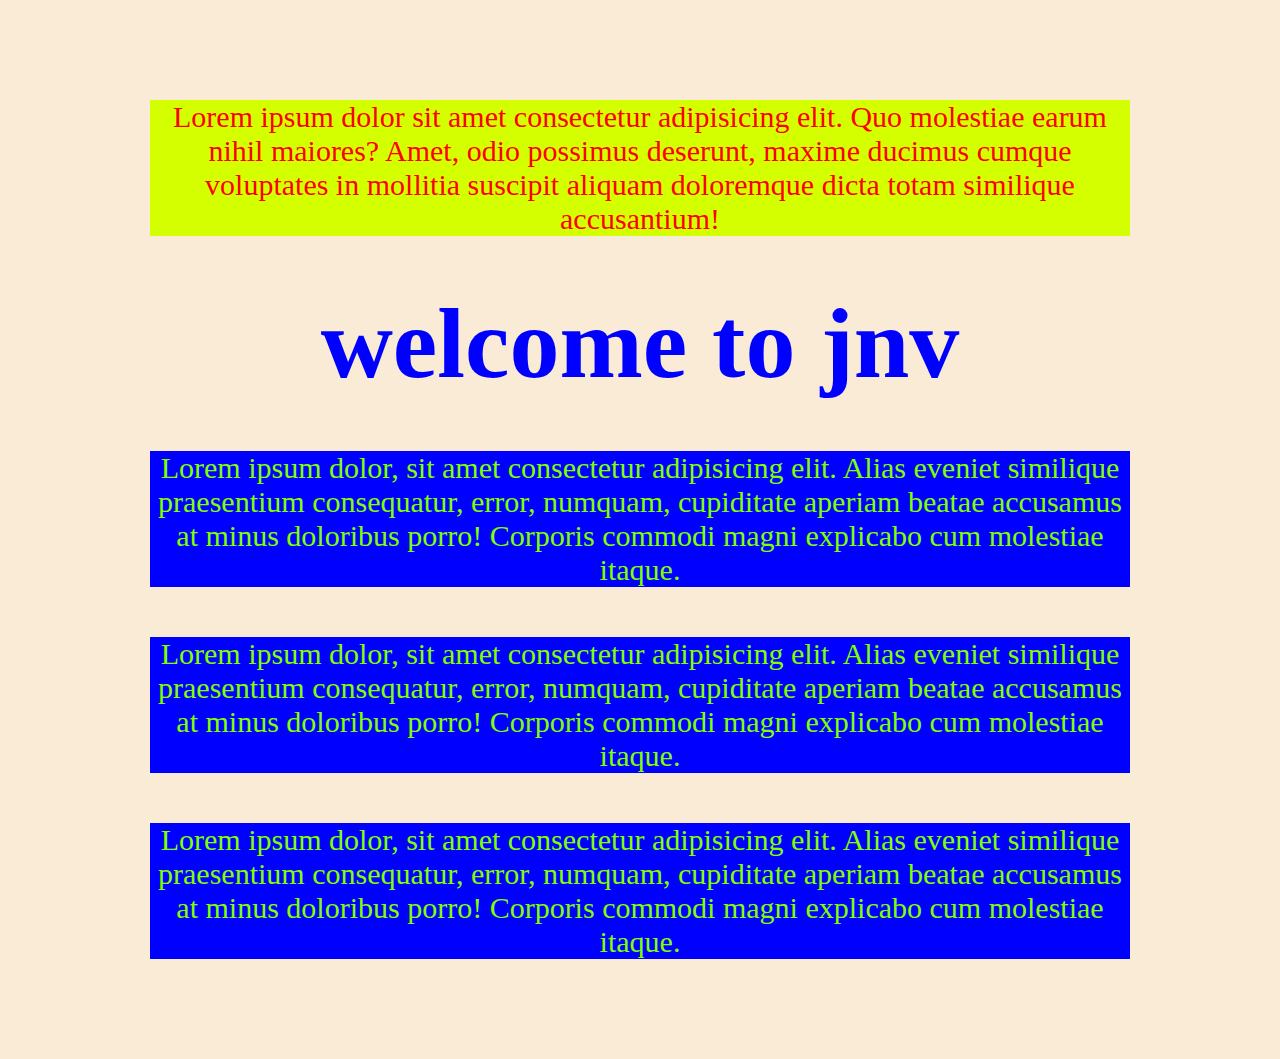
<file: a.html>
<!DOCTYPE html>
<html lang="en">

<head>
    <meta charset="UTF-8">
    <meta name="viewport" content="width=device-width, initial-scale=1.0">
    <title>Document</title>
    <style>
        h1 {
            color: blue;
            font-size: 100px;
        }
        p{
            font-size: 20px;
            color: chartreuse;
        }
    </style>
    <link rel="stylesheet" href="score.css">
</head>

<body>
    <p
        style="color:red;font-family: 'Times New Roman', Times, serif;font-size: 30px;background-color: rgb(212, 255, 0);">
        Lorem ipsum dolor sit amet consectetur adipisicing elit. Quo molestiae earum nihil maiores? Amet, odio possimus
        deserunt, maxime
        ducimus cumque voluptates in mollitia suscipit aliquam doloremque dicta totam similique accusantium!
    </p>
    <h1>welcome to jnv</h1>
    <p>Lorem ipsum dolor, sit amet consectetur adipisicing elit. Alias eveniet similique praesentium consequatur, error,
        numquam, cupiditate aperiam beatae accusamus at minus doloribus porro! Corporis
        commodi magni explicabo cum molestiae itaque.</p>
        <p>Lorem ipsum dolor, sit amet consectetur adipisicing elit. Alias eveniet similique praesentium consequatur, error,
            numquam, cupiditate aperiam beatae accusamus at minus doloribus porro! Corporis
            commodi magni explicabo cum molestiae itaque.</p>
            <p>Lorem ipsum dolor, sit amet consectetur adipisicing elit. Alias eveniet similique praesentium consequatur, error,
                numquam, cupiditate aperiam beatae accusamus at minus doloribus porro! Corporis
                commodi magni explicabo cum molestiae itaque.</p>
</body>

</html>
</file>
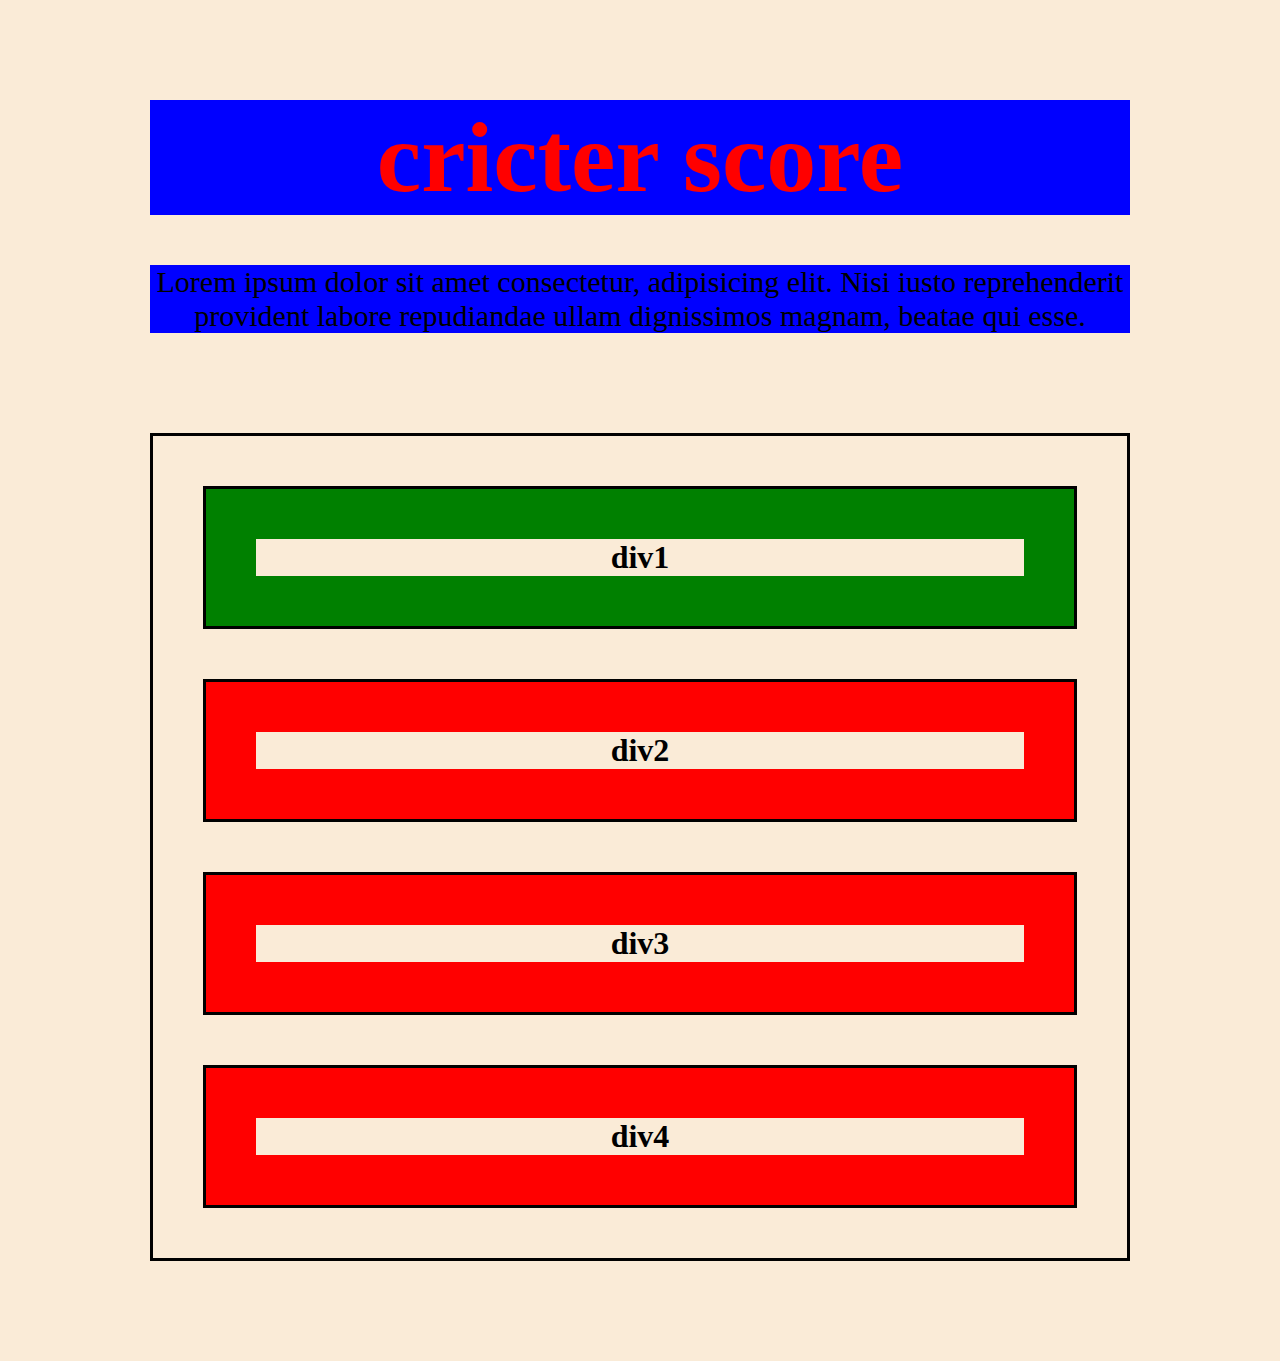
<file: score.html>
<!DOCTYPE html>
<html lang="en">
<head>
    <meta charset="UTF-8">
    <meta name="viewport" content="width=device-width, initial-scale=1.0">
    <title>score</title>
    <link rel="stylesheet" href="score.css">
    <!-- <style>
        p{
            color:blue;
            padding: 0px 20px;
        }
    </style> -->
</head>
<body>
    <h1 style="color:red; text-align: center; font-size: 100px; background-color: blue;" >cricter score</h1>
    <p>Lorem ipsum dolor sit amet consectetur, adipisicing elit. Nisi iusto reprehenderit provident labore repudiandae
         ullam dignissimos magnam, beatae qui esse.</p>
    <table>

      </table>
      <div id="main-section">
            <div class="item" id="div1">
                <h1>div1</h1>
            </div>
            <div class="item" id="div2">
                <h1>div2</h1>
            </div>
            <div class="item" id="div3">
                <h1>div3</h1>
            </div>
            <div class="item" id="div4">
                <h1>div4</h1>
            </div>
      </div>
</body>
</html>
</file>
<file: score.css>
*{
   background-color: antiquewhite;
   text-align:center;
   margin: 50px;
}

p{
    font-size: 30px;
    background-color: blue;
}
#main-section{
    border: solid;
}
.item{
    border: solid;
    background-color: red;
}
#div1{
    background-color: green;
}
</file>
